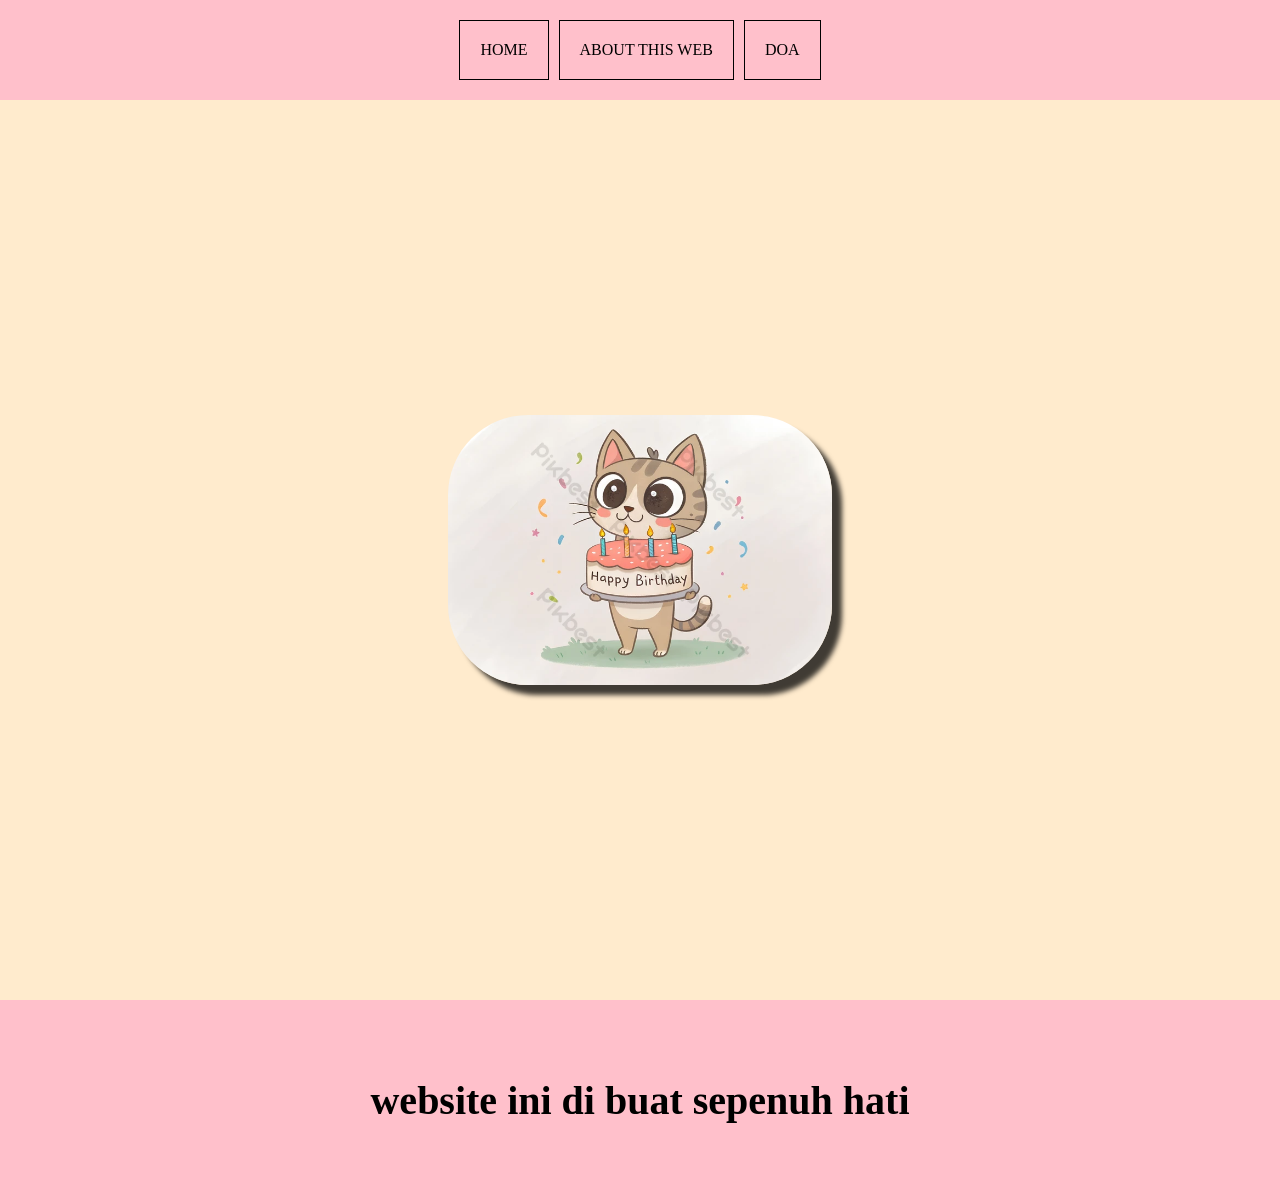
<file: index.html>
<html>
    <head>
        <title>WEB SAYA</title>
        <link rel="stylesheet" href="style.css" />
    </head>
    <body>
        <div class="container">
        <!-- navbar -->
        <div class="navbar-container">
            <ul class="ul-container">
                <li class="li-container">
                    <a href="awal.html" class="a-navbar">HOME</a>
                </li>
                <li class="li-container">
                    <a href="about.html" class="a-navbar">ABOUT THIS WEB</a>
                </li>
                <li class="li-container">
                    <a href="doa.html" class="a-navbar">DOA</a>
                </li>
            </ul>
        </div>
        <!-- navbar end -->

        <!-- content 1 -->
        <div class="container-content">
            <img src="ui.jpg" class="img-content" />
        </div>
        <!-- content end -->

        <!-- foother -->
        <div class="container-foother">
            <h1 class="h1-foother">website ini di buat sepenuh hati </h1>
        <!-- foother end -->
         </div>
    </body>
</html>
</file>
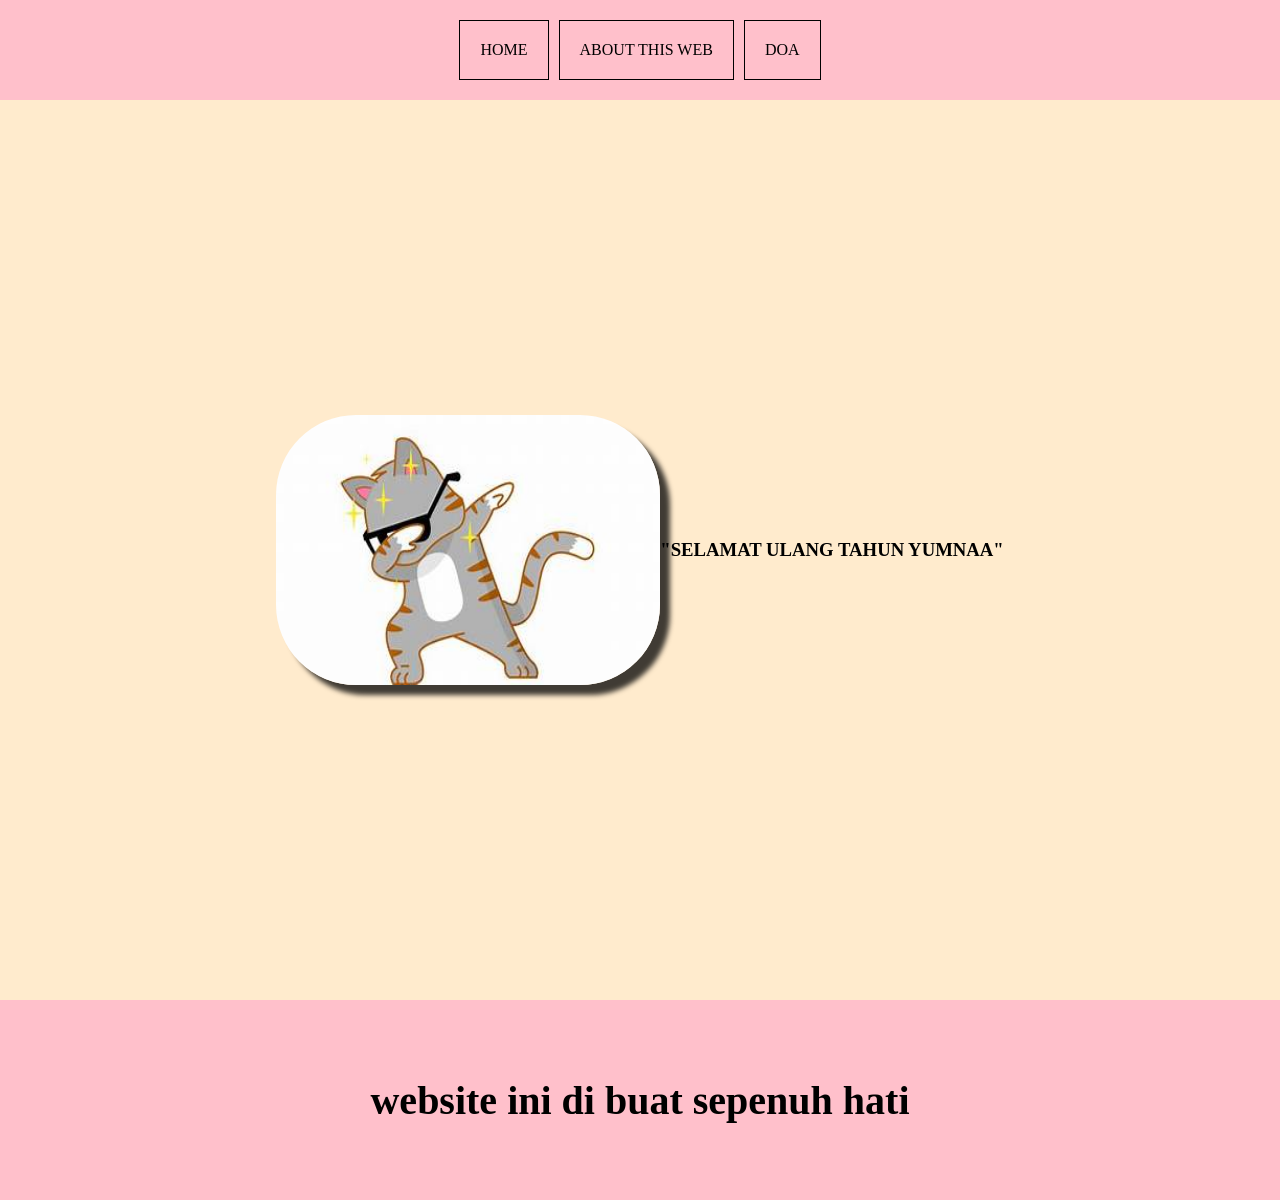
<file: about.html>
<html>
    <head>
        <title>WEB SAYA</title>
        <link rel="stylesheet" href="style.css" />
    </head>
    <body>
        <div class="container">
        <!-- navbar -->
        <div class="navbar-container">
            <ul class="ul-container">
                <li class="li-container">
                    <a href="awal.html" class="a-navbar">HOME</a>
                </li>
                <li class="li-container">
                    <a href="about.html" class="a-navbar">ABOUT THIS WEB</a>
                </li>
                <li class="li-container">
                    <a href="doa.html" class="a-navbar">DOA</a>
                </li>
            </ul>
        </div>
        <!-- navbar end -->

        <!-- content 1 -->
        <div class="container-content">
            <img  src="cing.jpg"     class="img-content" />
            <h3>"SELAMAT ULANG TAHUN YUMNAA"</h3>
        </div>
        <!-- content end -->

        <!-- foother -->
        <div class="container-foother">
            <h1 class="h1-foother">website ini di buat sepenuh hati </h1>
        <!-- foother end -->
         </div>
    </body>
</html>
</file>
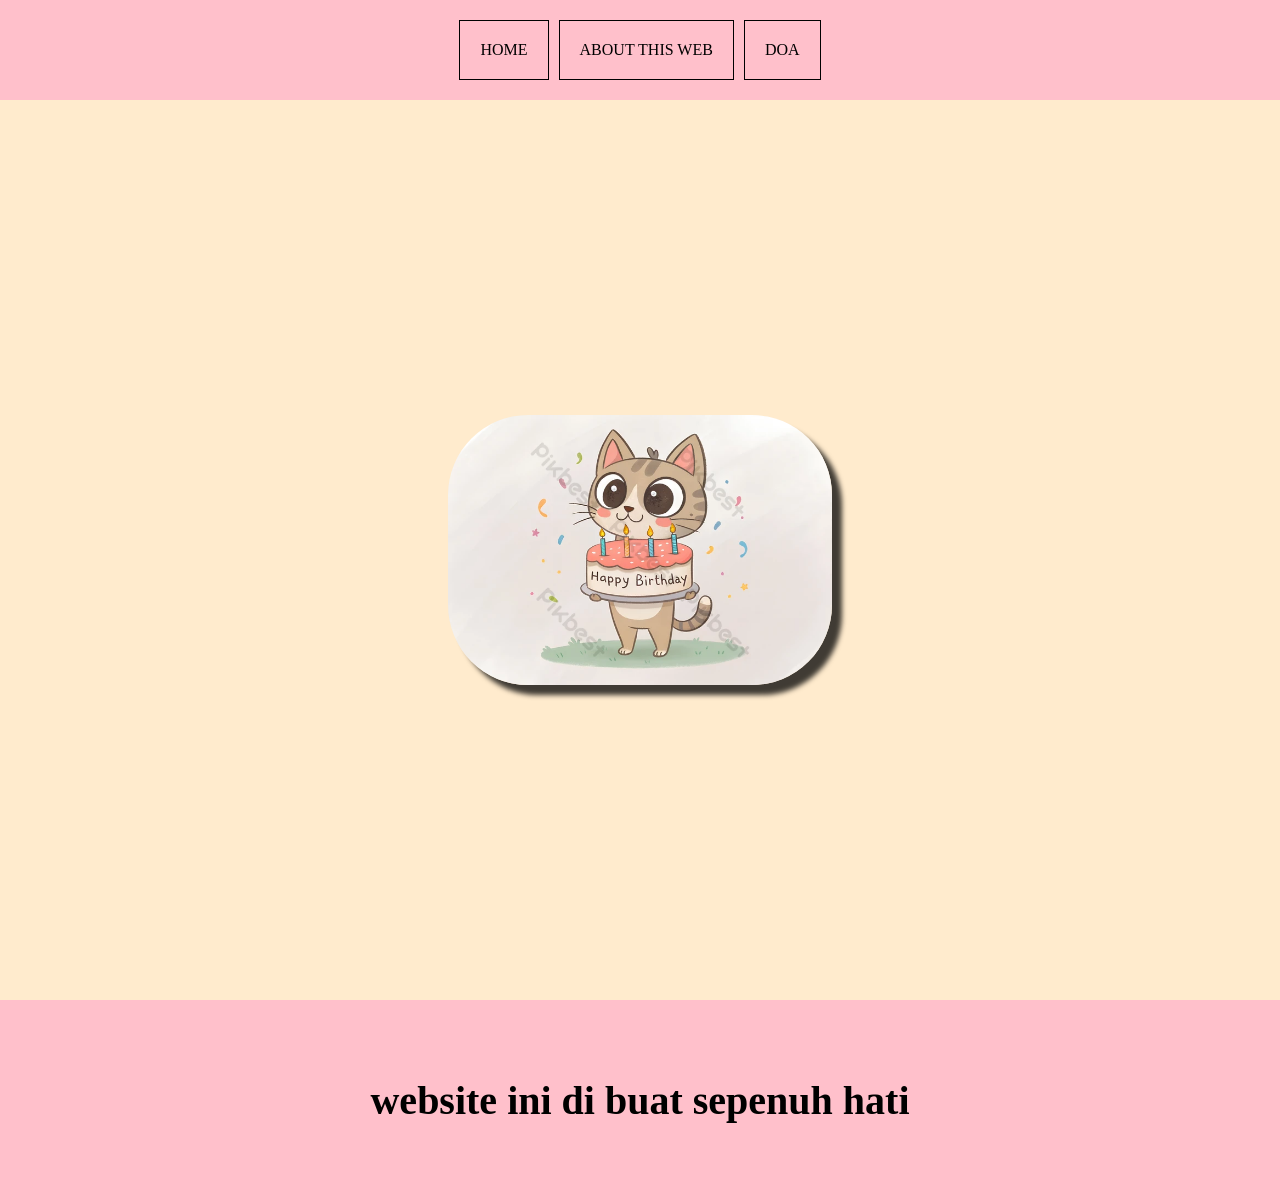
<file: awal.html>
<html>
    <head>
        <title>WEB SAYA</title>
        <link rel="stylesheet" href="style.css" />
    </head>
    <body>
        <div class="container">
        <!-- navbar -->
        <div class="navbar-container">
            <ul class="ul-container">
                <li class="li-container">
                    <a href="awal.html" class="a-navbar">HOME</a>
                </li>
                <li class="li-container">
                    <a href="about.html" class="a-navbar">ABOUT THIS WEB</a>
                </li>
                <li class="li-container">
                    <a href="doa.html" class="a-navbar">DOA</a>
                </li>
            </ul>
        </div>
        <!-- navbar end -->

        <!-- content 1 -->
        <div class="container-content">
            <img src="ui.jpg" class="img-content" />
        </div>
        <!-- content end -->

        <!-- foother -->
        <div class="container-foother">
            <h1 class="h1-foother">website ini di buat sepenuh hati </h1>
        <!-- foother end -->
         </div>
    </body>
</html>
</file>
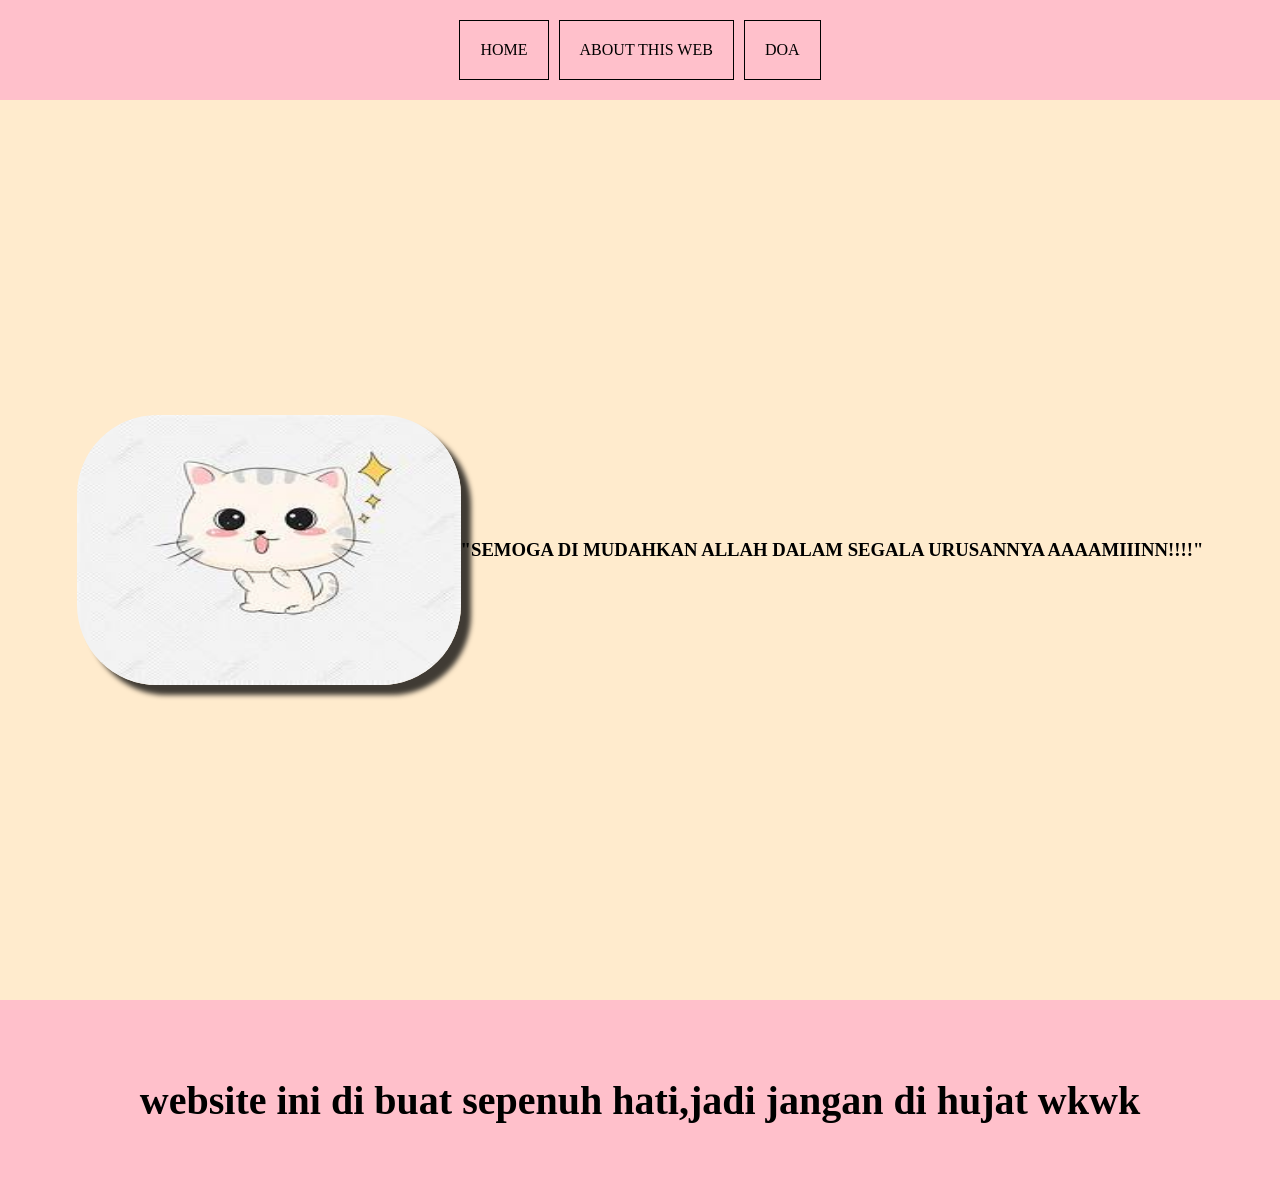
<file: doa.html>
<html>
    <head>
        <title>WEB SAYA</title>
        <link rel="stylesheet" href="style.css" />
    </head>
    <body>
        <div class="container">
        <!-- navbar -->
        <div class="navbar-container">
            <ul class="ul-container">
                <li class="li-container">
                    <a href="awal.html" class="a-navbar">HOME</a>
                </li>
                <li class="li-container">
                    <a href="about.html" class="a-navbar">ABOUT THIS WEB</a>
                </li>
                <li class="li-container">
                    <a href="doa.html" class="a-navbar">DOA</a>
                </li>
            </ul>
        </div>
        <!-- navbar end -->

        <!-- content 1 -->
        <div class="container-content">
            <img src="mew.jpg" class="img-content" />
            <h3>"SEMOGA DI MUDAHKAN ALLAH DALAM SEGALA URUSANNYA AAAAMIIINN!!!!"</h3>
        </div>
        <!-- content end -->

        <!-- foother -->
        <div class="container-foother">
            <h1 class="h1-foother">website ini di buat sepenuh hati,jadi jangan di hujat wkwk </h1>
        <!-- foother end -->
         </div>
    </body>
</html>
</file>
<file: style.css>
*,
html {
    padding: 0;
    margin: 0;
}

.container {}
.navbar-container {
    background-color: pink;
    width: 100%;
    height: 100px;
}
.ul-container {
    display: flex;
    height: 100px;
    justify-content: center;
    align-items: center;
}
.li-container {
    border: 1px solid black;
    list-style-type: none;
    padding: 20px;
    margin: 5px;
    color: black ;
}

.li-container :hover{
    background-color: wheat;
    border-radius: 15px;
}

.container-content {
    background-color: blanchedalmond;
    display: flex;
    justify-content: center;
    align-items: center;
    height: 100vh;
}
.img-content {
    width: 30%;
    height: 30%;
    border-radius: 80px;
    box-shadow: 10px 10px 5px 0px rgba(0,0,0,0.75);
-webkit-box-shadow: 10px 10px 5px 0px rgba(0,0,0,0.75);
-moz-box-shadow: 10px 10px 5px 0px rgba(0,0,0,0.75);
}
.container-foother {
    height: 200px;
    background-color: pink;
    display: flex;
    justify-content: center;
    align-items: center;
}
.h1-foother {
    font-size: 40px;
}
.a-navbar {
    color: black;
    text-decoration: none;
    font-weight: 500px;
}
</file>
